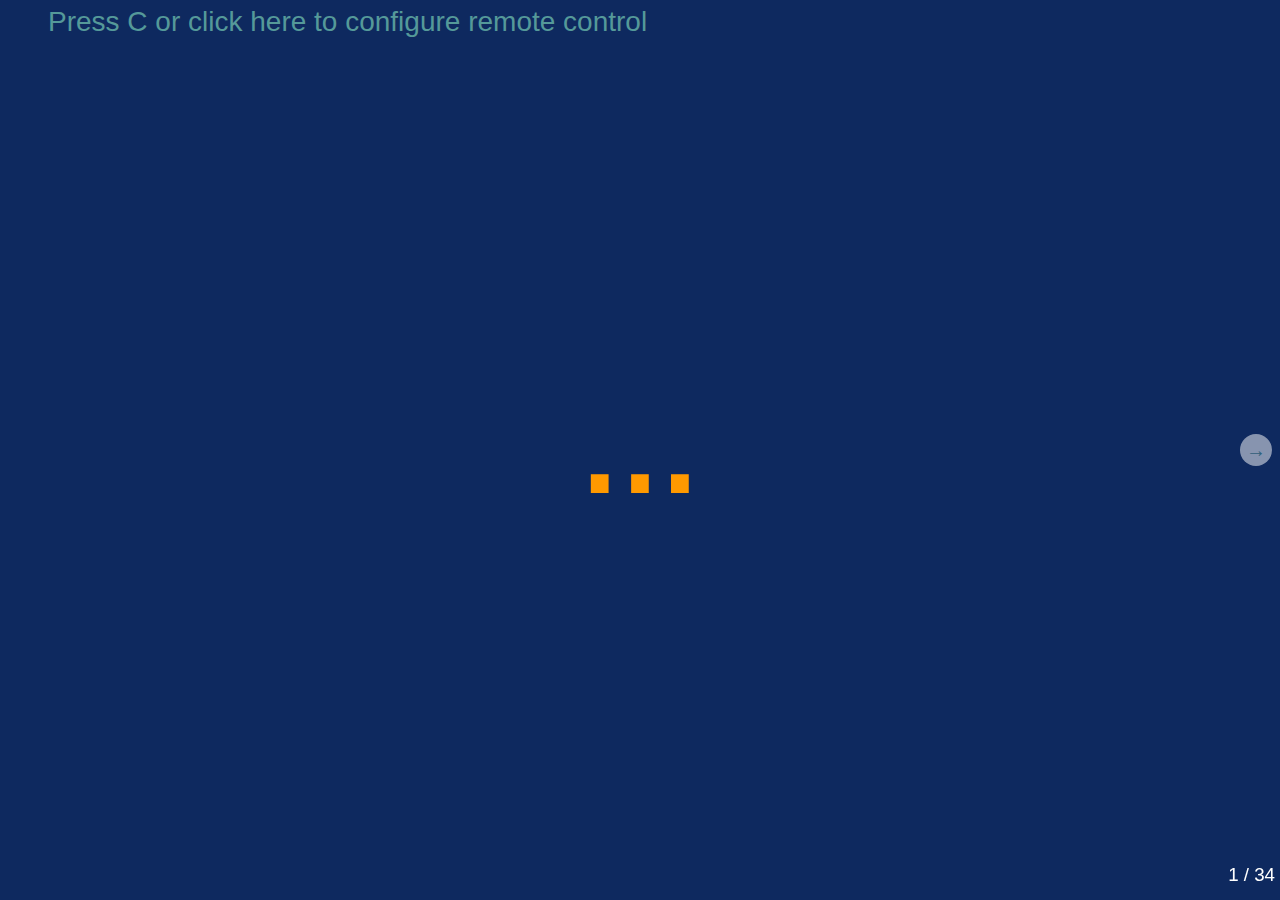
<file: index.html>
<!DOCTYPE html>
<html>
<head>
  <meta charset="utf-8">
  <meta http-equiv="X-UA-Compatible" content="IE=edge,chrome=1">
  <meta name="viewport" content="width=1024, user-scalable=no">

  <title>Your deck.js Presentation</title>

  <!-- Required stylesheet -->
  <link rel="stylesheet" media="screen" href="core/deck.core.css">

  <!-- Extension CSS files go here. Remove or add as needed. -->
  <link rel="stylesheet" media="screen" href="extensions/goto/deck.goto.css">
  <link rel="stylesheet" media="screen" href="extensions/menu/deck.menu.css">
  <link rel="stylesheet" media="screen" href="extensions/navigation/deck.navigation.css">
  <link rel="stylesheet" media="screen" href="extensions/status/deck.status.css">
  <link rel="stylesheet" media="screen" href="extensions/scale/deck.scale.css">
  <link rel="stylesheet" media="screen" href="extensions/peer/deck.peer.css">

  <!-- Style theme. More available in /themes/style/ or create your own. -->
  <link rel="stylesheet" media="screen" href="matthew-theme.css">

  <!-- Transition theme. More available in /themes/transition/ or create your own. -->
  <link rel="stylesheet" media="screen" href="themes/transition/horizontal-slide.css">

  <!-- Basic black and white print styles -->
  <link rel="stylesheet" media="print" href="core/print.css">

  <!-- Required Modernizr file -->
  <script src="modernizr.custom.js"></script>
</head>
<body>
  <div class="deck-container">

    <!-- Begin slides. Just make elements with a class of slide. -->

    <section class="slide">
      <h1>…</h1>
      <p><a class="connect-toggle">Press C or click here to configure remote control</a></p>
    </section>


    <section class="slide">
      <h1>Some very easy questions</h1>
    </section>

    <section class="slide">
      <h1>How many letters in the alphabet?</h1>
    </section>

    <section class="slide">
      <h1>How many days in a year?</h1>
      <div class="notes">(365). Are you sure? Is that always true? (There are 366 in a leap year. There are 365.25 in a solar year.)</div>
    </section>

    <section class="slide">
      <h1>How many hours in a day?</h1>
      <div class="notes">(24). Is that always true? Let's come back to that.</div>
    </section>

<!--
    <section class="slide">
      <h1>IT:<br>Expect the unexpected</h1>
    </section>
-->

<!-- All of these questions have a lot of different answers. And what I've learned from my time in IT is: expect the unexpected.-->

    <section class="slide">
      <h2>Matthew Gatland's Life Story</h2>
      <ul>
        <li>High School (Science and Maths)</li>
        <li>University (Software Engineering)</li>
        <li>Orion Health (Software Engineer)</li>
        <li>Self-employed</li>
      </ul>
      <div class="notes">Hi. I'm Matthew Gatland... (read the slide) but I'm mainly going to talk about working at a software company, because I think that's what is most relevant to you right now.</div>
    </section>

    <section class="slide">
      <h2>Matthew Gatland's Life Story</h2>
      <ul>
        <li>High School (Science and Maths)</li>
        <li>University (Software Engineering)</li>
        <li><strong>Orion Health (Software Engineer)</strong></li>
        <li>Self-employed</li>
      </ul>
    </section>

<!--  <section class="slide">
    <img src="pics/1.jpg"> 
  </section> -->

  <section class="slide">
    <img src="pics/2.jpg"> 
  </section>

  <section class="slide">
    <img src="pics/2b.png"> 
  </section>

  <section class="slide">
    <img src="pics/3.jpg"> 
    <div class="notes">This is the CDR team. We worked on a product that stores patient data. Data like this:</div>
  </section>

    <section class="slide">
      <h2>Patient Record</h2>
      <p>
        - Name<br>
        - Address<br>
        - What hospital bed you're in<br>
        - X-ray photos<br>
        - Allergies<br>
      </p>
      <div class="notes">All this information comes from messages, that different systems sent to each other. So, when you arrive at hospital, someone signed you in - the sign-in system sends a message, saying 'Matthew Gatland is in Ward 1, Bed 1.' Or after a blood test, the blood lab sends a message saying 'Here are Matthew Gatland's blood test results.'</div>
    </section>

    <section class="slide">
      <h2>Who uses it?</h2>
      <p>
        - Small hospitals, like Christchurch - 1000s of records<br>
        - Large hospitals, like Lahey Clinic (USA) - 1,000,000s of records<br>
      </p>
    </section>

  <section class="slide">
    <img src="pics/4-lahey.jpg">
    <div class="notes">Lahey Clinic</div>
  </section>

    <section class="slide">
      <h1>A typical morning on Support</h1>
    </section>

  <section class="slide">
    <img style="display: inline-block" src="pics/5.jpg"> 
    <div class="notes">Medha. She was a junior software engineer at the time.</div>
    <img style="display: inline-block" src="pics/6.jpg"> 
    <div class="notes">Pearlmill. He's on our support team, so he's really good at making our software work. He's also really good at poker; he can actually go to the casino and just make money. He literally could play poker full time, but he said having a real job is more fun.</div>
  </section>

    <section class="slide">
      <h2>Trouble at Lahey</h2>
      <p>
        1) 1:50 AM<br>
        2) 2:35 AM<br>
        3) 2:55 AM <br>
        4) <strong>2:10 AM - ERROR: OUT OF ORDER</strong><br>
        5) <strong>2:40 AM - ERROR: OUT OF ORDER</strong><br>
        6) 3:10 AM<br>
      </p>
      <div class="notes">Anyway, it's a typical morning, and we check our email and find out there's a problem at Lahey Clinic. The messages that are sent between hospital systems seem to be coming in the wrong order.<br>

      Note that something weird is happening around 2 AM.</div>
    </section>

    <section class="slide">
      <h1>How many hours in a day?</h1>
    </section>

    <section class="slide">
      <h2></h2>
      <p>
        1 AM<br>
        2 AM<br>
        3 AM<br>
        4 AM…<br>
      </p>
      <div class="notes">What about when Daylight Saving Time starts? Clocks go back an hour, right? That means the day is actually 25 hours long. And it goes a bit like this (next slide)</div>
    </section>

    <section class="slide">
      <h2></h2>
      <p>
        1 AM<br>
        2 AM<br>
        <strong>2 AM</strong><br>
        3 AM…<br>
      </p>
      <div class="notes">So let's look at what happened at Lahey again.</div>
    </section>

    <section class="slide">
      <h2>Trouble at Lahey</h2>
      <p>
        1) 1:50 AM<br>
        2) 2:35 AM<br>
        3) 2:55 AM <br>
        4) <strong>2:10 AM</strong><br>
        5) <strong>2:40 AM</strong><br>
        6) 3:10 AM<br>
      </p>
      <div class="notes">The messages are NOT out of order at all. It's just, the system thinks they are because it doesn't understand that 2 AM actually happens twice.

      We've diagnosed the problem.</div>
    </section>

    <section class="slide">
      <h1>What now?</h1>
      <div class="notes">There's a bug in the software. We can fix it in the next version. But hospitals are big organisations, they can be really slow - it might take 6 months before the hospital is ready to install a new version of the software on all their computers.<br>
      The doctors and nurses need the information in those messages right now, this morning.
      <br>
      So fixing the bug isn't enough - we need a quick fix.
      </div>
    </section>

    <section class="slide">
      <h2>Hack the messages</h2>
      <p>
        2) 2:35 AM &#8594; 2:01 AM<br>
        3) 2:55 AM &#8594; 2:02 AM<br>
        4) 2:10 AM &#8594; 2:03 AM<br>
        5) 2:40 AM &#8594; 2:04 AM<br>
      </p>
      <div class="notes">We decide to hack the messages then send them in again. We'll change the times so they look like they come in the right sequence. I know it'll fix the issue because I know the code really well.<br>
      But there's one problem.<br>
      I'm not a doctor. Or a nurse. These messages contain clinical data - it could be life or death stuff. I can't just go changing messages around unless I know it's safe to do so.</div>
    </section>

    <section class="slide">
      <h2>Clinical Consultant</h2>
      <img src="pics/7.png"> 
      (went to Med school, became a doctor, then joined Orion Health)
    </section>

    <section class="slide">
      <h2>Clinical Consultant</h2>
      <img src="pics/7.png"> 
      <p>Dana: <strong>"Those times are not used by clinicans. It's safe to change them."</strong></p>
    </section>

    <section class="slide">
      <h1>What next?</h1>
    </section>

    <section class="slide">
      <h2>Next Actions</h2>
      <p>
  * Write a guide on how to fix the problem<br>
* Check where in the world DST changes happen next, warn them<br>
* Fix the bug in the next version of the software<br>
* Ask customers to get ready to install the new version<br>
</p>
    </section>

    <section class="slide">
      <h1>---</h1>
      <div class="notes">And that's what it's like when we support old products that are already out there in use.</div>
    </section>


    <section class="slide">
      <h1>Making New Stuff</h1>
      <div class="notes">But it's also fun to make new stuff. I'm going to very quickly talk about some of people who I interact with when we start making a completely new product.</div>
    </section>

    <section class="slide">
      <h2>Designers</h2>
      <img src="pics/8-nilu.png"> 
      <p><strong>Nilu</strong>: It takes 4 clicks to get from one patient to the next. Nurses have to do this hundreds of times a day – we should get it down to one click.</p>
      <div class="notes">You have to click 'Close' on this patient record, then open the patient list (click), then click on the next patient's name, then click 'open'. Nilu says: this action is repeated so many times, we should add one great big "Next Patient" button.</div>
    </section>

<!--
    <section class="slide">
      <h2>Designers</h2>
      <img src="pics/9-alisha.png"> 
      <p><strong>Alisha</strong>: The patient name needs to be on screen all the time, even if you scrolled down.</p>
      <div class="notes">Otherwise you might walk over to a new patient, and forget you have a different patient open on your screen. Really dangerous.</div>
    </section> 

    <section class="slide">
      <h2>Designers</h2>
      <img src="pics/10-carl.png"> 
      <p><strong>Carl</strong>: That's great, but it's 2 pixels too far to the left.</p>
      <div class="notes">Carl will walk past my desk and say things like this. He has incredible attention to detail. Some of our designers did software or computer science degrees, but others like Carl did graphic design.</div>
    </section> 
-->

    <section class="slide">
      <h2>Testers</h2>
      <img src="pics/sherry.png">
      <p><strong>Sherry</strong>: I added two patients with the same name and it stopped working.</p>
    </section> 


    <section class="slide">
      <h2>Clinical Consultant</h2>
      <img src="pics/7.png">
      <p><strong>Dana</strong>: Hospitals in the US and the UK do this differently. We're building this for Australia, but we'll need to support those other workflows next year.</p>
    </section>

    <section class="slide">
      <h2>Lots more</h2>
      <p>- Project managers, team leads, business analyists.
      </p>
    </section>

     <section class="slide">
      <h2>The User</h2>
      <img src="pics/11-user.jpg">
      <div class="notes">Most importantly, the user. For one project, I was flown with my team to Canberra in Australia so we could actually watch a nurse go around taking blood samples out of people.<br>
        To really see it happen gave us a whole lot of insights we never would have had before.
        We're used to working with 2 screens, on big desks, all together in our office. But the nurse walks around a building with a trolley - if there's going to be a computer it has to fit on there - and it's already mostly full of blood stuff.
        Also (insert other details you know)</div>
    </section>

    <section class="slide">
      <h1>---</h1>
    </section>


    <!-- End slides. -->

    <!-- Begin extension snippets. Add or remove as needed. -->

    <!-- deck.navigation snippet -->
    <div aria-role="navigation">
      <a href="#" class="deck-prev-link" title="Previous">&#8592;</a>
      <a href="#" class="deck-next-link" title="Next">&#8594;</a>
    </div>

    <!-- deck.status snippet -->
    <p class="deck-status" aria-role="status">
      <span class="deck-status-current"></span>
      /
      <span class="deck-status-total"></span>
    </p>

    <!-- deck.goto snippet -->
    <form action="." method="get" class="goto-form">
      <label for="goto-slide">Go to slide:</label>
      <input type="text" name="slidenum" id="goto-slide" list="goto-datalist">
      <datalist id="goto-datalist"></datalist>
      <input type="submit" value="Go">
    </form>

    <!-- deck.connect snippet -->
    <form action="." method="get" class="connect-form">
      <span class="connect-controls">
        <label for="connect-slide">Connect to a remote:</label>
        <input type="text" name="slidenum" id="connect-slide" list="connect-datalist">
        <datalist id="connect-datalist"></datalist>
        <input type="submit" value="Go">
        <div><a href="#" id="connect-host">Make this a remote</a></div>
      </span>
      <span class="connect-message"></span>
    </form>

    <!-- End extension snippets. -->
  </div>

<!-- Required JS files. -->
<script src="jquery.min.js"></script>
<script src="core/deck.core.js"></script>

<!-- Extension JS files. Add or remove as needed. -->
<script src="extensions/menu/deck.menu.js"></script>
<script src="extensions/goto/deck.goto.js"></script>
<script src="extensions/status/deck.status.js"></script>
<script src="extensions/navigation/deck.navigation.js"></script>
<script src="extensions/scale/deck.scale.js"></script>

<script src="extensions/peer/peer.min.js"></script>
<script src="extensions/peer/deck.peer.js"></script>

<!-- Initialize the deck. You can put this in an external file if desired. -->
<script>
  $(function() {
    $.deck('.slide');
  });
</script>
</body>
</html>
</file>
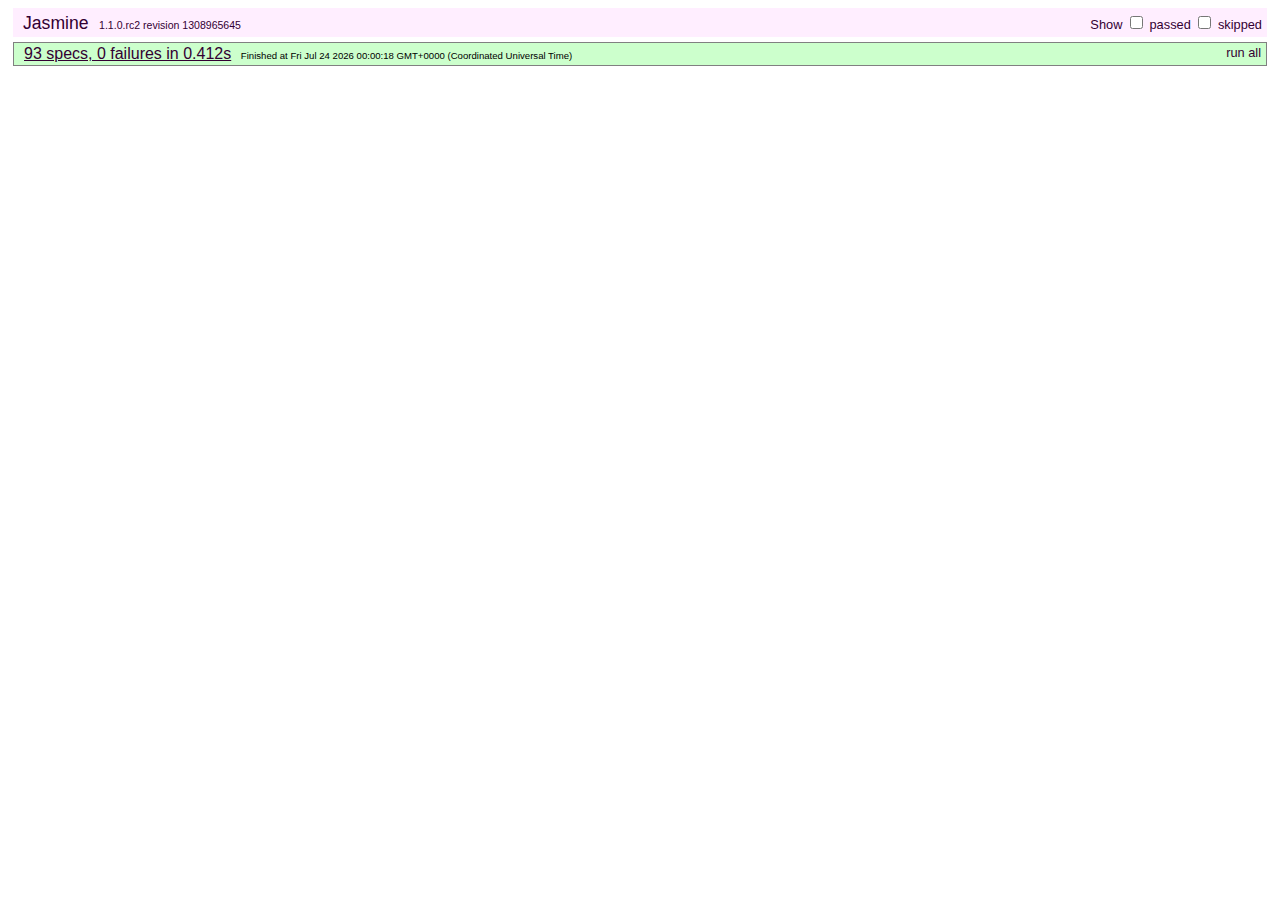
<file: test/index.html>
<!DOCTYPE HTML PUBLIC "-//W3C//DTD HTML 4.01 Transitional//EN"
  "http://www.w3.org/TR/html4/loose.dtd">
<html>
<head>
  <title>deck.js - Jasmine Test Runner</title>
  <link rel="stylesheet" type="text/css" href="lib/jasmine.css">
  <script type="text/javascript" src="../modernizr.custom.js"></script>
  <script type="text/javascript" src="lib/jasmine.js"></script>
  <script type="text/javascript" src="lib/jasmine-html.js"></script>
  <script src="../jquery.min.js"></script>
  <script type="text/javascript" src="lib/jasmine-jquery.js"></script>

  <!-- include source files here... -->
  <script type="text/javascript" src="../core/deck.core.js"></script>
  <script type="text/javascript" src="../extensions/menu/deck.menu.js"></script>
  <script type="text/javascript" src="../extensions/goto/deck.goto.js"></script>
  <script type="text/javascript" src="../extensions/status/deck.status.js"></script>
  <script type="text/javascript" src="../extensions/navigation/deck.navigation.js"></script>
  <script type="text/javascript" src="../extensions/scale/deck.scale.js"></script>

  <!-- include spec files here... -->
  <script type="text/javascript" src="settings.js"></script>
  <script type="text/javascript" src="spec.core.js"></script>
  <script type="text/javascript" src="spec.menu.js"></script>
  <script type="text/javascript" src="spec.goto.js"></script>
  <script type="text/javascript" src="spec.navigation.js"></script>
  <script type="text/javascript" src="spec.status.js"></script>
  <script type="text/javascript" src="spec.scale.js"></script>
</head>

<body>
<script type="text/javascript">
  jasmine.getEnv().addReporter(new jasmine.TrivialReporter());
  jasmine.getEnv().execute();
</script>
</body>
</html>
</file>
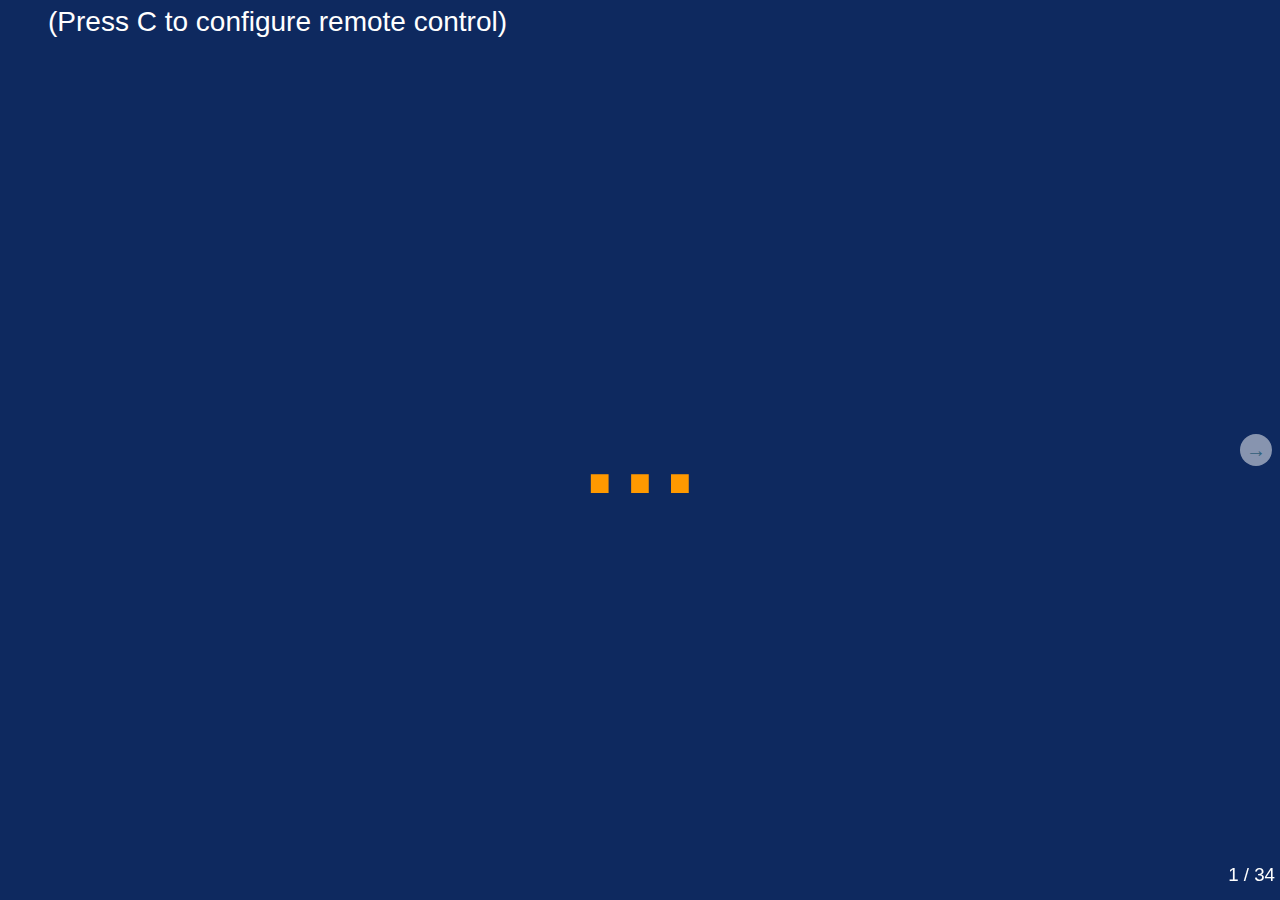
<file: talk.html>
<!DOCTYPE html>
<html>
<head>
  <meta charset="utf-8">
  <meta http-equiv="X-UA-Compatible" content="IE=edge,chrome=1">
  <meta name="viewport" content="width=1024, user-scalable=no">

  <title>Your deck.js Presentation</title>

  <!-- Required stylesheet -->
  <link rel="stylesheet" media="screen" href="core/deck.core.css">

  <!-- Extension CSS files go here. Remove or add as needed. -->
  <link rel="stylesheet" media="screen" href="extensions/goto/deck.goto.css">
  <link rel="stylesheet" media="screen" href="extensions/menu/deck.menu.css">
  <link rel="stylesheet" media="screen" href="extensions/navigation/deck.navigation.css">
  <link rel="stylesheet" media="screen" href="extensions/status/deck.status.css">
  <link rel="stylesheet" media="screen" href="extensions/scale/deck.scale.css">
  <link rel="stylesheet" media="screen" href="extensions/peer/deck.peer.css">

  <!-- Style theme. More available in /themes/style/ or create your own. -->
  <link rel="stylesheet" media="screen" href="matthew-theme.css">

  <!-- Transition theme. More available in /themes/transition/ or create your own. -->
  <link rel="stylesheet" media="screen" href="themes/transition/horizontal-slide.css">

  <!-- Basic black and white print styles -->
  <link rel="stylesheet" media="print" href="core/print.css">

  <!-- Required Modernizr file -->
  <script src="modernizr.custom.js"></script>
</head>
<body>
  <div class="deck-container">

    <!-- Begin slides. Just make elements with a class of slide. -->

    <section class="slide">
      <h1>…</h1>
      <p>(Press C to configure remote control)</p>
    </section>


    <section class="slide">
      <h1>Some very easy questions</h1>
    </section>

    <section class="slide">
      <h1>How many letters in the alphabet?</h1>
    </section>

    <section class="slide">
      <h1>How many days in a year?</h1>
      <div class="notes">(365). Are you sure? Is that always true? (There are 366 in a leap year. There are 365.25 in a solar year.)</div>
    </section>

    <section class="slide">
      <h1>How many hours in a day?</h1>
      <div class="notes">(24). Is that always true? Let's come back to that.</div>
    </section>

<!--
    <section class="slide">
      <h1>IT:<br>Expect the unexpected</h1>
    </section>
-->

<!-- All of these questions have a lot of different answers. And what I've learned from my time in IT is: expect the unexpected.-->

    <section class="slide">
      <h2>Matthew Gatland's Life Story</h2>
      <ul>
        <li>High School</li>
        <li>University of Auckland (Software Engineering)</li>
        <li>Orion Health (Software Engineer)</li>
        <li>Self-employed</li>
      </ul>
      <div class="notes">Hi. I'm Matthew Gatland... (read the slide) but I'm mainly going to talk about working at a software company, because I think that's what is most relevant to you right now.</div>
    </section>

    <section class="slide">
      <h2>Matthew Gatland's Life Story</h2>
      <ul>
        <li>High School</li>
        <li>University of Auckland (Software Engineering)</li>
        <li><strong>Orion Health (Software Engineer)</strong></li>
        <li>Self-employed</li>
      </ul>
    </section>

<!--  <section class="slide">
    <img src="pics/1.jpg"> 
  </section> -->

  <section class="slide">
    <img src="pics/2.jpg"> 
  </section>

  <section class="slide">
    <img src="pics/2b.png"> 
  </section>

  <section class="slide">
    <img src="pics/3.jpg"> 
    <div class="notes">This is the CDR team. We worked on a product that stores patient data. Data like this:</div>
  </section>

    <section class="slide">
      <h2>Patient Record</h2>
      <p>
        - Name<br>
        - Address<br>
        - What hospital bed you're in<br>
        - X-ray photos<br>
        - Allergies<br>
      </p>
      <div class="notes">All this information comes from messages, that different systems sent to each other. So, when you arrive at hospital, someone signed you in - the sign-in system sends a message, saying 'Matthew Gatland is in Ward 1, Bed 1.' Or after a blood test, the blood lab sends a message saying 'Here are Matthew Gatland's blood test results.'</div>
    </section>

    <section class="slide">
      <h2>Who uses it?</h2>
      <p>
        - Small hospitals, like Christchurch - 1000s of records<br>
        - Large hospitals, like Lahey Clinic (USA) - 1,000,000s of records<br>
      </p>
    </section>

  <section class="slide">
    <img src="pics/4-lahey.jpg">
    <div class="notes">Lahey Clinic</div>
  </section>

    <section class="slide">
      <h1>A typical morning on Support</h1>
    </section>

  <section class="slide">
    <img style="display: inline-block" src="pics/5.jpg"> 
    <div class="notes">Medha. She was a junior software engineer at the time.</div>
    <img style="display: inline-block" src="pics/6.jpg"> 
    <div class="notes">Pearlmill. He's on our support team, so he's really good at making our software work. He's also really good at poker; he can actually go to the casino and just make money. He literally could play poker full time, but he said having a real job is more fun.</div>
  </section>

    <section class="slide">
      <h2>Trouble at Lahey</h2>
      <p>
        1) 1:50 AM<br>
        2) 2:35 AM<br>
        3) 2:55 AM <br>
        4) <strong>2:10 AM - ERROR: OUT OF ORDER</strong><br>
        5) <strong>2:40 AM - ERROR: OUT OF ORDER</strong><br>
        6) 3:10 AM<br>
      </p>
      <div class="notes">Anyway, it's a typical morning, and we check our email and find out there's a problem at Lahey Clinic. The messages that are sent between hospital systems seem to be coming in the wrong order.<br>

      Note that something weird is happening around 2 AM.</div>
    </section>

    <section class="slide">
      <h1>How many hours in a day?</h1>
    </section>

    <section class="slide">
      <h2></h2>
      <p>
        1 AM<br>
        2 AM<br>
        3 AM<br>
        4 AM…<br>
      </p>
      <div class="notes">What about when Daylight Saving Time starts? Clocks go back an hour, right? That means the day is actually 25 hours long. And it goes a bit like this (next slide)</div>
    </section>

    <section class="slide">
      <h2></h2>
      <p>
        1 AM<br>
        2 AM<br>
        <strong>2 AM</strong><br>
        3 AM…<br>
      </p>
      <div class="notes">So let's look at what happened at Lahey again.</div>
    </section>

    <section class="slide">
      <h2>Trouble at Lahey</h2>
      <p>
        1) 1:50 AM<br>
        2) 2:35 AM<br>
        3) 2:55 AM <br>
        4) <strong>2:10 AM</strong><br>
        5) <strong>2:40 AM</strong><br>
        6) 3:10 AM<br>
      </p>
      <div class="notes">The messages are NOT out of order at all. It's just, the system thinks they are because it doesn't understand that 2 AM actually happens twice.

      We've diagnosed the problem.</div>
    </section>

    <section class="slide">
      <h1>What now?</h1>
      <div class="notes">There's a bug in the software. We can fix it in the next version. But hospitals are big organisations, they can be really slow - it might take 6 months before the hospital is ready to install a new version of the software on all their computers.<br>
      The doctors and nurses need the information in those messages right now, this morning.
      <br>
      So fixing the bug isn't enough - we need a quick fix.
      </div>
    </section>

    <section class="slide">
      <h2>Hack the messages</h2>
      <p>
        2) 2:35 AM &#8594; 2:01 AM<br>
        3) 2:55 AM &#8594; 2:02 AM<br>
        4) 2:10 AM &#8594; 2:03 AM<br>
        5) 2:40 AM &#8594; 2:04 AM<br>
      </p>
      <div class="notes">We decide to hack the messages then send them in again. We'll change the times so they look like they come in the right sequence. I know it'll fix the issue because I know the code really well.<br>
      But there's one problem.<br>
      I'm not a doctor. Or a nurse. These messages contain clinical data - it could be life or death stuff. I can't just go changing messages around unless I know it's safe to do so.</div>
    </section>

    <section class="slide">
      <h2>Clinical Consultant</h2>
      <img src="pics/7.png"> 
      (went to Med school, became a doctor, then joined Orion Health)
    </section>

    <section class="slide">
      <h2>Clinical Consultant</h2>
      <img src="pics/7.png"> 
      <p>Dana: <strong>"Those times are not used by clinicans. It's safe to change them."</strong></p>
    </section>

    <section class="slide">
      <h1>What next?</h1>
    </section>

    <section class="slide">
      <h2>Next Actions</h2>
      <p>
  * Write a guide on how to fix the problem<br>
* Check where in the world DST changes happen next, warn them<br>
* Fix the bug in the next version of the software<br>
* Ask customers to get ready to install the new version<br>
</p>
    </section>

    <section class="slide">
      <h1>---</h1>
      <div class="notes">And that's what it's like when we support old products that are already out there in use.</div>
    </section>


    <section class="slide">
      <h1>Making New Stuff</h1>
      <div class="notes">But it's also fun to make new stuff. I'm going to very quickly talk about some of people who I interact with when we start making a completely new product.</div>
    </section>

    <section class="slide">
      <h2>Designers</h2>
      <img src="pics/8-nilu.png"> 
      <p><strong>Nilu</strong>: It takes 4 clicks to get from one patient to the next. Nurses have to do this hundreds of times a day – we should get it down to one click.</p>
      <div class="notes">You have to click 'Close' on this patient record, then open the patient list (click), then click on the next patient's name, then click 'open'. Nilu says: this action is repeated so many times, we should add one great big "Next Patient" button.</div>
    </section>

<!--
    <section class="slide">
      <h2>Designers</h2>
      <img src="pics/9-alisha.png"> 
      <p><strong>Alisha</strong>: The patient name needs to be on screen all the time, even if you scrolled down.</p>
      <div class="notes">Otherwise you might walk over to a new patient, and forget you have a different patient open on your screen. Really dangerous.</div>
    </section> 

    <section class="slide">
      <h2>Designers</h2>
      <img src="pics/10-carl.png"> 
      <p><strong>Carl</strong>: That's great, but it's 2 pixels too far to the left.</p>
      <div class="notes">Carl will walk past my desk and say things like this. He has incredible attention to detail. Some of our designers did software or computer science degrees, but others like Carl did graphic design.</div>
    </section> 
-->

    <section class="slide">
      <h2>Testers</h2>
      <img src="pics/sherry.png">
      <p><strong>Sherry</strong>: I added two patients with the same name and it stopped working.</p>
    </section> 


    <section class="slide">
      <h2>Clinical Consultant</h2>
      <img src="pics/7.png">
      <p><strong>Dana</strong>: Hospitals in the US and the UK do this differently. We're building this for Australia, but we'll need to support those other workflows next year.</p>
    </section>

    <section class="slide">
      <h2>Lots more</h2>
      <p>- Project managers, team leads, business analyists.
      </p>
    </section>

     <section class="slide">
      <h2>The User</h2>
      <img src="pics/11-user.jpg">
      <div class="notes">Most importantly, the user. For one project, I was flown with my team to Canberra in Australia so we could actually watch a nurse go around taking blood samples out of people.<br>
        To really see it happen gave us a whole lot of insights we never would have had before.
        We're used to working with 2 screens, on big desks, all together in our office. But the nurse walks around a building with a trolley - if there's going to be a computer it has to fit on there - and it's already mostly full of blood stuff.
        Also (insert other details you know)</div>
    </section>

    <section class="slide">
      <h1>---</h1>
    </section>


    <!-- End slides. -->

    <!-- Begin extension snippets. Add or remove as needed. -->

    <!-- deck.navigation snippet -->
    <div aria-role="navigation">
      <a href="#" class="deck-prev-link" title="Previous">&#8592;</a>
      <a href="#" class="deck-next-link" title="Next">&#8594;</a>
    </div>

    <!-- deck.status snippet -->
    <p class="deck-status" aria-role="status">
      <span class="deck-status-current"></span>
      /
      <span class="deck-status-total"></span>
    </p>

    <!-- deck.goto snippet -->
    <form action="." method="get" class="goto-form">
      <label for="goto-slide">Go to slide:</label>
      <input type="text" name="slidenum" id="goto-slide" list="goto-datalist">
      <datalist id="goto-datalist"></datalist>
      <input type="submit" value="Go">
    </form>

    <!-- deck.connect snippet -->
    <form action="." method="get" class="connect-form">
      <span class="connect-controls">
        <label for="connect-slide">Connect to a remote:</label>
        <input type="text" name="slidenum" id="connect-slide" list="connect-datalist">
        <datalist id="connect-datalist"></datalist>
        <input type="submit" value="Go">
        <div><a href="#" id="connect-host">Make this a remote</a></div>
      </span>
      <span class="connect-message"></span>
    </form>

    <!-- End extension snippets. -->
  </div>

<!-- Required JS files. -->
<script src="jquery.min.js"></script>
<script src="core/deck.core.js"></script>

<!-- Extension JS files. Add or remove as needed. -->
<script src="extensions/menu/deck.menu.js"></script>
<script src="extensions/goto/deck.goto.js"></script>
<script src="extensions/status/deck.status.js"></script>
<script src="extensions/navigation/deck.navigation.js"></script>
<script src="extensions/scale/deck.scale.js"></script>

<script src="extensions/peer/peer.min.js"></script>
<script src="extensions/peer/deck.peer.js"></script>

<!-- Initialize the deck. You can put this in an external file if desired. -->
<script>
  $(function() {
    $.deck('.slide');
  });
</script>
</body>
</html>
</file>
<file: core/deck.core.css>
html, body {
  height: 100%;
  padding: 0;
  margin: 0;
}

.deck-container {
  position: relative;
  min-height: 100%;
  margin: 0 auto;
  overflow: hidden;
  overflow-y: auto;
}
.js .deck-container {
  visibility: hidden;
}
.ready .deck-container {
  visibility: visible;
}
.touch .deck-container {
  -webkit-text-size-adjust: none;
  -moz-text-size-adjust: none;
}

.deck-loading {
  display: none;
}

.slide {
  width: auto;
  min-height: 100%;
  position: relative;
}

.deck-before, .deck-previous, .deck-next, .deck-after {
  position: absolute;
  left: -999em;
  top: -999em;
}

.deck-current {
  z-index: 2;
}

.slide .slide {
  visibility: hidden;
  position: static;
  min-height: 0;
}

.deck-child-current {
  position: static;
  z-index: 2;
}
.deck-child-current .slide {
  visibility: hidden;
}
.deck-child-current .deck-previous, .deck-child-current .deck-before, .deck-child-current .deck-current {
  visibility: visible;
}
</file>
<file: extensions/goto/deck.goto.css>
.goto-form {
  position: absolute;
  z-index: 3;
  bottom: 10px;
  left: 50%;
  height: 1.75em;
  margin: 0 0 0 -9.125em;
  line-height: 1.75em;
  padding: 0.625em;
  display: none;
  background: #ccc;
  overflow: hidden;
  border-radius: 10px;
}
.goto-form label {
  font-weight: bold;
}
.goto-form label, .goto-form input {
  display: inline-block;
  font-family: inherit;
}
.deck-goto .goto-form {
  display: block;
}

#goto-slide {
  width: 8.375em;
  margin: 0 0.625em;
  height: 1.4375em;
}

@media print {
  .goto-form, #goto-slide {
    display: none;
  }
}
</file>
<file: extensions/menu/deck.menu.css>
.deck-menu {
  overflow: auto;
}
.deck-menu .slide {
  background: #eee;
  position: relative;
  left: 0;
  top: 0;
  visibility: visible;
  cursor: pointer;
}
.no-csstransforms .deck-menu > .slide {
  float: left;
  width: 22%;
  height: 22%;
  min-height: 0;
  margin: 1%;
  font-size: 0.22em;
  overflow: hidden;
  padding: 0 0.5%;
}
.csstransforms .deck-menu > .slide {
  -webkit-transform: scale(0.22) !important;
  -ms-transform: scale(0.22) !important;
  transform: scale(0.22) !important;
  -webkit-transform-origin: 0 0;
  -ms-transform-origin: 0 0;
  transform-origin: 0 0;
  -moz-box-sizing: border-box;
  box-sizing: border-box;
  width: 100%;
  height: 100%;
  overflow: hidden;
  padding: 0 48px;
  margin: 12px;
}
.deck-menu iframe, .deck-menu img, .deck-menu video {
  max-width: 100%;
}
.deck-menu .deck-current, .no-touch .deck-menu .slide:hover {
  background: #ddf;
}
.deck-menu.deck-container:hover .deck-prev-link, .deck-menu.deck-container:hover .deck-next-link {
  display: none;
}
</file>
<file: extensions/navigation/deck.navigation.css>
.deck-prev-link, .deck-next-link {
  display: none;
  position: absolute;
  z-index: 3;
  top: 50%;
  width: 32px;
  height: 32px;
  margin-top: -16px;
  font-size: 20px;
  font-weight: bold;
  line-height: 32px;
  vertical-align: middle;
  text-align: center;
  text-decoration: none;
  color: #fff;
  background: #888;
  border-radius: 16px;
}
.deck-prev-link:hover, .deck-prev-link:focus, .deck-prev-link:active, .deck-prev-link:visited, .deck-next-link:hover, .deck-next-link:focus, .deck-next-link:active, .deck-next-link:visited {
  color: #fff;
}

.deck-prev-link {
  left: 8px;
}

.deck-next-link {
  right: 8px;
}

.deck-container:hover .deck-prev-link, .deck-container:hover .deck-next-link {
  display: block;
}
.deck-container:hover .deck-prev-link.deck-nav-disabled, .touch .deck-container:hover .deck-prev-link, .deck-container:hover .deck-next-link.deck-nav-disabled, .touch .deck-container:hover .deck-next-link {
  display: none;
}

@media print {
  .deck-prev-link, .deck-next-link {
    display: none !important;
  }
}
</file>
<file: extensions/status/deck.status.css>
.deck-status {
  position: absolute;
  bottom: 10px;
  right: 5px;
  color: #888;
  z-index: 3;
  margin: 0;
}

body > .deck-container .deck-status {
  position: fixed;
}

@media print {
  .deck-status {
    display: none;
  }
}
</file>
<file: extensions/scale/deck.scale.css>
.csstransforms .deck-container.deck-scale:not(.deck-menu) {
  overflow: hidden;
}
.csstransforms .deck-container.deck-scale:not(.deck-menu) > .slide {
  -moz-box-sizing: padding-box;
  box-sizing: padding-box;
  width: 100%;
  padding-bottom: 20px;
}
.csstransforms .deck-container.deck-scale:not(.deck-menu) > .slide > .deck-slide-scaler {
  -webkit-transform-origin: 50% 0;
  -ms-transform-origin: 50% 0;
  transform-origin: 50% 0;
}

.csstransforms .deck-container.deck-menu .deck-slide-scaler {
  -webkit-transform: none !important;
  -ms-transform: none !important;
  transform: none !important;
}
</file>
<file: extensions/peer/deck.peer.css>
.connect-form {
  position: absolute;
  z-index: 3;
  bottom: 10px;
  left: 50%;
  height: 3.5em;
  margin: 0 0 0 -9.125em;
  line-height: 1.75em;
  padding: 0.625em;
  display: none;
  background: orange;
  color: black;
  overflow: hidden;
  border-radius: 10px;
}
.connect-form label {
  font-weight: bold;
}
.connect-form label, .connect-form input {
  display: inline-block;
  font-family: inherit;
}
.deck-connect .connect-form {
  display: block;
}

#connect-slide {
  width: 8.375em;
  margin: 0 0.625em;
  height: 1.4375em;
}

.connect-toggle {
  cursor: pointer;
}

@media print {
  .connect-form, #connect-slide, .connect-toggle {
    display: none;
  }
}
</file>
<file: themes/transition/horizontal-slide.css>
.csstransitions.csstransforms {
  overflow-x: hidden;
}
.csstransitions.csstransforms .deck-container > .slide {
  -webkit-transition: -webkit-transform 500ms ease-in-out;
  transition: transform 500ms ease-in-out;
}
.csstransitions.csstransforms .deck-container:not(.deck-menu) > .slide {
  position: absolute;
  top: 0;
  left: 0;
}
.csstransitions.csstransforms .deck-container:not(.deck-menu) > .slide .slide {
  position: relative;
  left: 0;
  top: 0;
  -webkit-transition: -webkit-transform 500ms ease-in-out, opacity 500ms ease-in-out;
  transition: transform 500ms ease-in-out, opacity 500ms ease-in-out;
}
.csstransitions.csstransforms .deck-container:not(.deck-menu) > .slide .deck-next, .csstransitions.csstransforms .deck-container:not(.deck-menu) > .slide .deck-after {
  visibility: visible;
  -webkit-transform: translate3d(200%, 0, 0);
  -ms-transform: translate(200%, 0);
  transform: translate3d(200%, 0, 0);
}
.csstransitions.csstransforms .deck-container:not(.deck-menu) > .deck-previous {
  -webkit-transform: translate3d(-200%, 0, 0);
  -ms-transform: translate(-200%, 0);
  transform: translate3d(-200%, 0, 0);
}
.csstransitions.csstransforms .deck-container:not(.deck-menu) > .deck-before {
  -webkit-transform: translate3d(-400%, 0, 0);
  -ms-transform: translate(-400%, 0);
  transform: translate3d(-400%, 0, 0);
}
.csstransitions.csstransforms .deck-container:not(.deck-menu) > .deck-next {
  -webkit-transform: translate3d(200%, 0, 0);
  -ms-transform: translate(200%, 0);
  transform: translate3d(200%, 0, 0);
}
.csstransitions.csstransforms .deck-container:not(.deck-menu) > .deck-after {
  -webkit-transform: translate3d(400%, 0, 0);
  -ms-transform: translate(400%, 0);
  transform: translate3d(400%, 0, 0);
}
.csstransitions.csstransforms .deck-container:not(.deck-menu) > .deck-before .slide, .csstransitions.csstransforms .deck-container:not(.deck-menu) > .deck-previous .slide {
  visibility: visible;
}
.csstransitions.csstransforms .deck-container:not(.deck-menu) > .deck-child-current {
  -webkit-transform: none;
  -ms-transform: none;
  transform: none;
}
</file>
<file: core/print.css>
body {
  font-size: 18pt;
}

h1 {
  font-size: 48pt;
}

h2 {
  font-size: 36pt;
}

h3 {
  font-size: 28pt;
}

pre {
  border: 1px solid #000;
  padding: 10px;
  white-space: pre-wrap;
}

.deck-container > .slide {
  page-break-after: always;
}
</file>
<file: test/lib/jasmine.css>
body {
  font-family: "Helvetica Neue Light", "Lucida Grande", "Calibri", "Arial", sans-serif;
}


.jasmine_reporter a:visited, .jasmine_reporter a {
  color: #303; 
}

.jasmine_reporter a:hover, .jasmine_reporter a:active {
  color: blue; 
}

.run_spec {
  float:right;
  padding-right: 5px;
  font-size: .8em;
  text-decoration: none;
}

.jasmine_reporter {
  margin: 0 5px;
}

.banner {
  color: #303;
  background-color: #fef;
  padding: 5px;
}

.logo {
  float: left;
  font-size: 1.1em;
  padding-left: 5px;
}

.logo .version {
  font-size: .6em;
  padding-left: 1em;
}

.runner.running {
  background-color: yellow;
}


.options {
  text-align: right;
  font-size: .8em;
}




.suite {
  border: 1px outset gray;
  margin: 5px 0;
  padding-left: 1em;
}

.suite .suite {
  margin: 5px; 
}

.suite.passed {
  background-color: #dfd;
}

.suite.failed {
  background-color: #fdd;
}

.spec {
  margin: 5px;
  padding-left: 1em;
  clear: both;
}

.spec.failed, .spec.passed, .spec.skipped {
  padding-bottom: 5px;
  border: 1px solid gray;
}

.spec.failed {
  background-color: #fbb;
  border-color: red;
}

.spec.passed {
  background-color: #bfb;
  border-color: green;
}

.spec.skipped {
  background-color: #bbb;
}

.messages {
  border-left: 1px dashed gray;
  padding-left: 1em;
  padding-right: 1em;
}

.passed {
  background-color: #cfc;
  display: none;
}

.failed {
  background-color: #fbb;
}

.skipped {
  color: #777;
  background-color: #eee;
  display: none;
}


/*.resultMessage {*/
  /*white-space: pre;*/
/*}*/

.resultMessage span.result {
  display: block;
  line-height: 2em;
  color: black;
}

.resultMessage .mismatch {
  color: black;
}

.stackTrace {
  white-space: pre;
  font-size: .8em;
  margin-left: 10px;
  max-height: 5em;
  overflow: auto;
  border: 1px inset red;
  padding: 1em;
  background: #eef;
}

.finished-at {
  padding-left: 1em;
  font-size: .6em;
}

.show-passed .passed,
.show-skipped .skipped {
  display: block;
}


#jasmine_content {
  position:fixed;
  right: 100%;
}

.runner {
  border: 1px solid gray;
  display: block;
  margin: 5px 0;
  padding: 2px 0 2px 10px;
}
</file>
<file: matthew-theme.css>
@charset "UTF-8";

/* Resets and base styles from HTML5 Boilerplate */
div, span, object, iframe,
h1, h2, h3, h4, h5, h6, p, blockquote, pre,
abbr, address, cite, code, del, dfn, em, img, ins, kbd, q, samp,
small, strong, sub, sup, var, b, i, dl, dt, dd, ol, ul, li,
fieldset, form, label, legend,
table, caption, tbody, tfoot, thead, tr, th, td,
article, aside, canvas, details, figcaption, figure,
footer, header, hgroup, menu, nav, section, summary,
time, mark, audio, video {
  margin: 0;
  padding: 0;
  border: 0;
  font-size: 100%;
  font: inherit;
  vertical-align: baseline;
}

article, aside, details, figcaption, figure,
footer, header, hgroup, menu, nav, section {
  display: block;
}

blockquote, q {
  quotes: none;
}
blockquote:before, blockquote:after, q:before, q:after {
  content: "";
  content: none;
}

ins {
  background-color: #ff9;
  color: #000;
  text-decoration: none;
}

mark {
  background-color: #ff9;
  color: #000;
  font-style: italic;
  font-weight: bold;
}

del {
  text-decoration: line-through;
}

abbr[title], dfn[title] {
  border-bottom: 1px dotted;
  cursor: help;
}

table {
  border-collapse: collapse;
  border-spacing: 0;
}

hr {
  display: block;
  height: 1px;
  border: 0;
  border-top: 1px solid #ccc;
  margin: 1em 0;
  padding: 0;
}

input, select {
  vertical-align: middle;
}

select, input, textarea, button {
  font: 99% sans-serif;
}

pre, code, kbd, samp {
  font-family: monospace, sans-serif;
}

a {
  -webkit-tap-highlight-color: rgba(0, 0, 0, 0);
}
a:hover, a:active {
  outline: none;
}

ul, ol {
  margin-left: 2em;
  vertical-align: top;
}

ol {
  list-style-type: decimal;
}

nav ul, nav li {
  margin: 0;
  list-style: none;
  list-style-image: none;
}

small {
  font-size: 85%;
}

strong, th {
  font-weight: bold;
  color: #FF3300;
}

td {
  vertical-align: top;
}

sub, sup {
  font-size: 75%;
  line-height: 0;
  position: relative;
}

sup {
  top: -0.5em;
}

sub {
  bottom: -0.25em;
}

textarea {
  overflow: auto;
}

input[type="radio"] {
  vertical-align: text-bottom;
}

input[type="checkbox"] {
  vertical-align: bottom;
}

label,
input[type="button"],
input[type="submit"],
input[type="image"],
button {
  cursor: pointer;
}

button, input, select, textarea {
  margin: 0;
}

input:invalid, textarea:invalid {
  border-radius: 1px;
  -moz-box-shadow: 0px 0px 5px red;
  -webkit-box-shadow: 0px 0px 5px red;
  box-shadow: 0px 0px 5px red;
}
input:invalid .no-boxshadow, textarea:invalid .no-boxshadow {
  background-color: #f0dddd;
}

button {
  width: auto;
  overflow: visible;
}

select, input, textarea {
  color: #444444;
}

a {
  color: #607890;
}
a:hover, a:focus {
  color: #036;
}
a:link {
  -webkit-tap-highlight-color: #fff;
}

/* End HTML5 Boilerplate adaptations */
h1 {
  font-size: 4.5em;
}

h1, .vcenter {
  font-weight: bold;
  text-align: center;
  padding-top: 1em;
  max-height: 100%;
}
.csstransforms h1, .csstransforms .vcenter {
  padding: 0 48px;
  position: absolute;
  left: 0;
  right: 0;
  top: 50%;
  -webkit-transform: translate(0, -50%);
  -moz-transform: translate(0, -50%);
  -ms-transform: translate(0, -50%);
  -o-transform: translate(0, -50%);
  transform: translate(0, -50%);
}

.vcenter h1 {
  position: relative;
  top: auto;
  padding: 0;
  -webkit-transform: none;
  -moz-transform: none;
  -ms-transform: none;
  -o-transform: none;
  transform: none;
}

h2 {
  font-size: 2.25em;
  font-weight: bold;
  padding-top: .5em;
  margin: 0 0 .66666em 0;
  border-bottom: 3px solid #888;
}

h3 {
  font-size: 1.4375em;
  font-weight: bold;
  margin-bottom: .30435em;
}

h4 {
  font-size: 1.25em;
  font-weight: bold;
  margin-bottom: .25em;
}

h5 {
  font-size: 1.125em;
  font-weight: bold;
  margin-bottom: .2222em;
}

h6 {
  font-size: 1em;
  font-weight: bold;
}

img, iframe, video {
  display: block;
  max-width: 100%;
}

video, iframe, img {
  display: block;
  margin: 0 auto;
}

p, blockquote, iframe, img, ul, ol, pre, video {
  margin-bottom: 1em;
}

pre {
  white-space: pre;
  white-space: pre-wrap;
  word-wrap: break-word;
  padding: 1em;
  border: 1px solid #888;
}

em {
  font-style: italic;
}

li {
  padding: .25em 0;
  vertical-align: middle;
}
li > ol, li > ul {
  margin-bottom: inherit;
}

.deck-container {
  font-size: 24px;
  line-height: 1.55;
  color: #fff;
}

.slide {
  -moz-box-sizing: border-box;
  box-sizing: border-box;
  width: 100%;
}

h1, h2, h3, h4, h5, h6 {
  font-family: Helvetica, Arial, Calibri, sans-serif;
}

h1 {
  color: #FF9900;
}

h2 {
  color: #FF9900;
  border-bottom: 0;
}
.cssreflections h2 {
  /*
  line-height: 1;
  -webkit-box-reflect: below -0.5555em -webkit-gradient(linear, left top, left bottom, from(transparent), color-stop(0.3, transparent), color-stop(0.7, rgba(255, 255, 255, 0.1)), to(transparent));
  -moz-box-reflect: below -0.5555em -moz-linear-gradient(top, transparent 0%, transparent 30%, rgba(255, 255, 255, 0.3) 100%);
  */
}

h3 {
  color: #FF9900;
}

pre {
  border-color: #cde;
  background: #fff;
  position: relative;
  z-index: auto;
  border-radius: 5px;
  /* http://nicolasgallagher.com/css-drop-shadows-without-images/ */
}
.csstransforms.boxshadow pre > :first-child:before {
  content: "";
  position: absolute;
  z-index: -1;
  background: #fff;
  top: 0;
  bottom: 0;
  left: 0;
  right: 0;
}
.csstransforms.boxshadow pre:before, .csstransforms.boxshadow pre:after {
  content: "";
  position: absolute;
  z-index: -2;
  bottom: 15px;
  width: 50%;
  height: 20%;
  max-width: 300px;
  box-shadow: 0 15px 10px rgba(0, 0, 0, 0.7);
}
.csstransforms.boxshadow pre:before {
  left: 10px;
  -webkit-transform: rotate(-3deg);
  -ms-transform: rotate(-3deg);
  transform: rotate(-3deg);
}
.csstransforms.boxshadow pre:after {
  right: 10px;
  -webkit-transform: rotate(3deg);
  -ms-transform: rotate(3deg);
  transform: rotate(3deg);
}

code {
  color: #789;
}

blockquote {
  font-family: "Hoefler Text", Constantia, Palatino, "Palatino Linotype", "Book Antiqua", Georgia, serif;
  font-size: 2em;
  padding: 1em 2em .5em 2em;
  color: #000;
  background: #fff;
  position: relative;
  border: 1px solid #cde;
  z-index: auto;
  border-radius: 5px;
}
.boxshadow blockquote > :first-child:before {
  content: "";
  position: absolute;
  z-index: -1;
  background: #fff;
  top: 0;
  bottom: 0;
  left: 0;
  right: 0;
}
.boxshadow blockquote:after {
  content: "";
  position: absolute;
  z-index: -2;
  top: 10px;
  bottom: 10px;
  left: 0;
  right: 50%;
  -moz-border-radius: 10px / 100px;
  border-radius: 10px / 100px;
  box-shadow: 0 0 15px rgba(0, 0, 0, 0.6);
}
blockquote p {
  margin: 0;
}
blockquote cite {
  font-size: .5em;
  font-style: normal;
  font-weight: bold;
  color: #888;
}
blockquote:before {
  content: "“";
  position: absolute;
  top: 0;
  left: 0;
  font-size: 5em;
  line-height: 1;
  color: #ccf0f0;
  z-index: 1;
}

::-moz-selection {
  background: #08455f;
  color: #fff;
}

::selection {
  background: #08455f;
  color: #fff;
}

a, a:hover, a:focus, a:active, a:visited {
  color: #599;
  text-decoration: none;
}
a:hover, a:focus {
  text-decoration: underline;
}

.deck-container {
  font-family: Helvetica, Arial, Calibri, sans-serif;
  font-size: 1.75em;
  background-color: #0E295F;
  text-shadow: none;
}
.deck-container > .slide {
  padding: 0 48px;
}

.slide .deck-before, .slide .deck-previous {
  opacity: 0.4;
}
.slide .deck-before:not(.deck-child-current) .deck-before, .slide .deck-before:not(.deck-child-current) .deck-previous, .slide .deck-previous:not(.deck-child-current) .deck-before, .slide .deck-previous:not(.deck-child-current) .deck-previous {
  opacity: 1;
}
.slide .deck-child-current {
  opacity: 1;
}

.deck-prev-link, .deck-next-link {
  background: #fff;
  opacity: 0.5;
}
.deck-prev-link, .deck-prev-link:hover, .deck-prev-link:focus, .deck-prev-link:active, .deck-prev-link:visited, .deck-next-link, .deck-next-link:hover, .deck-next-link:focus, .deck-next-link:active, .deck-next-link:visited {
  color: #599;
}
.deck-prev-link:hover, .deck-prev-link:focus, .deck-next-link:hover, .deck-next-link:focus {
  opacity: 1;
  text-decoration: none;
}

.deck-status {
  font-size: 0.6666em;
  color: white;
}

.deck-menu .slide {
  background: transparent;
  border-radius: 5px;
}
.rgba .deck-menu .slide {
  background: rgba(0, 0, 0, 0.1);
}
.deck-menu .slide.deck-current, .rgba .deck-menu .slide.deck-current, .no-touch .deck-menu .slide:hover {
  background: #fff;
}

.goto-form {
  background: #fff;
  border: 1px solid #cde;
  border-radius: 5px;
}
.boxshadow .goto-form {
  box-shadow: 0 15px 10px -10px rgba(0, 0, 0, 0.5), 0 1px 4px rgba(0, 0, 0, 0.3), 0 0 40px rgba(0, 0, 0, 0.1) inset;
}

/* Matthew stuff */

.notes {
  display: none;
}

.remote-control .notes {
  color: yellow;
  display: block;
}

/* Slide controls normally hide until the mouse is on screen. On a phone this doesn't work.
You are meant to swipe but that doesn't work... so let's force the controls to be visible.*/
.remote-control .deck-prev-link, .remote-control .deck-next-link {
  display: block !important; /*override display: none;*/
  width: 128px; /*4x larger*/
  height: 128px;
  margin-top: -64px;
  font-size: 80px;
  line-height: 128px;
}
</file>
